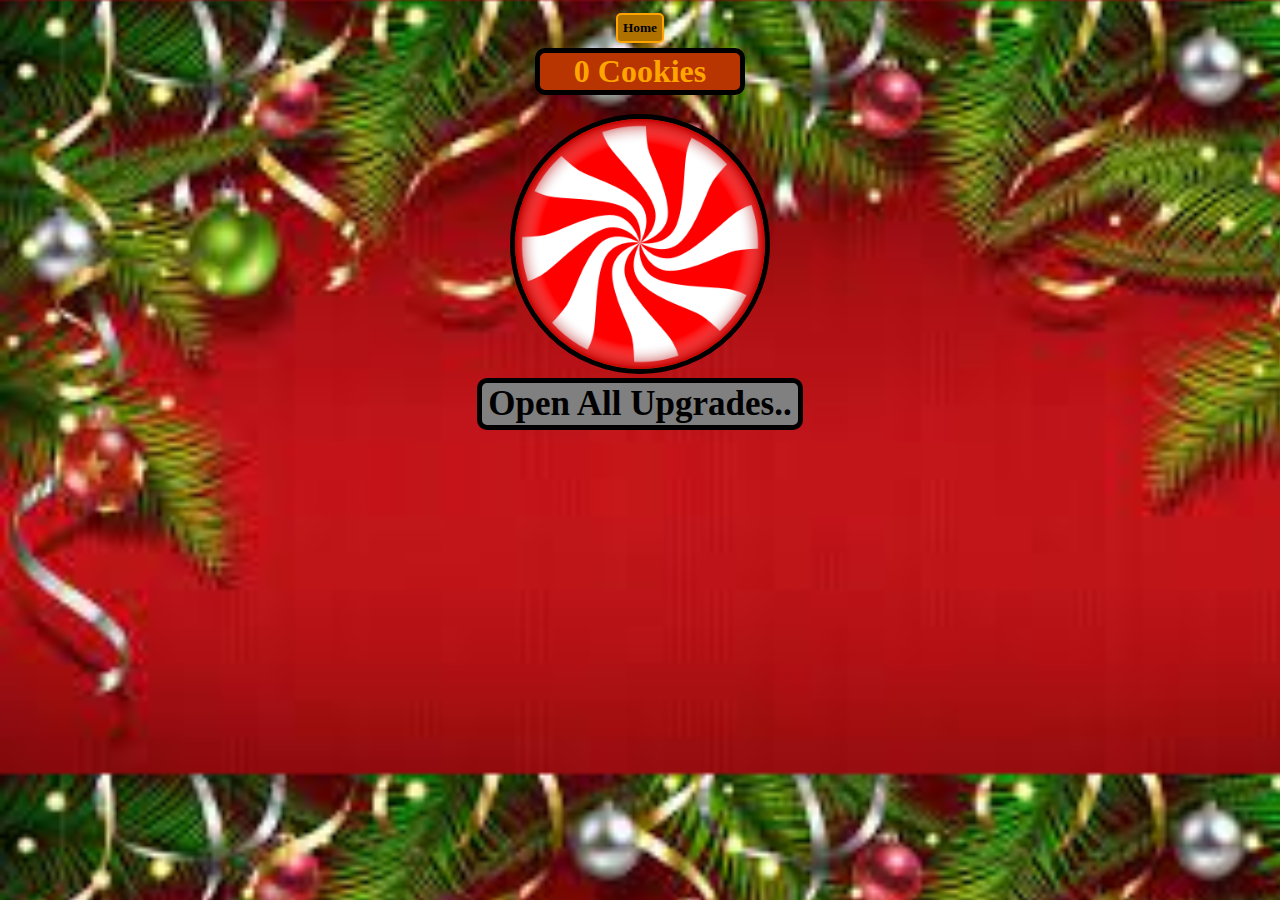
<file: christmas.html>
<!DOCTYPE html>
<html>
  <head>
    <meta charset="utf-8">
    <meta name="viewport" content="width=device-width">
    <title>Christmas Cookie Clicker</title>
    <link href="christmas.css" rel="stylesheet" type="text/css" />
  
     <a href="index.html">
      <button id="homebutton" onclick="homebutton()">Home</button>
    </a>
  </head>
  <body id="body">
    <h1 id="cookies">0 Cookies</h1>
    <h3> </h3>
    <img src="peppermint2.png" height="250px" width="250px" id="cookie" onclick="addcookie()"/>
    <br/>
    <button id="showUpgrades" onclick="showAllUpgrades()">Open All Upgrades..</button>
    <br/>
    <p>  </p>
    <button id="upgradebtn" onclick="upgradefunc()">Upgrade Clicks (50 Cookies)</button>
    <br/>
    <button id="grandmalol" onclick="grandma()">Hire a Grandma (100 Cookies)</button>
    <br/>
    <button id="chef" onclick="chef()">Hire a Chef (200 Cookies)</button>
    <br/>
    <button id="factory" onclick="factory()">Create a Factory (1000 cookies)</button>
    <br/>
    <button id="HighSpeedProcessor" onclick="processor()">Buy a High-Speed Processor (1500 Cookies)</button>
    <br/>
    <button id="CookieHacker" onclick="hacker()">Hire a Cookie Hacker (2000)</button>
    <br/>
    <button id="robot" onclick="robot()">Buy a Ultimate Cookie Robot (5,000 Cookies)</button>
    <br/>
    <button id="robot2" onclick="robot2()">Buy a Supreme Cookie Robot (10,000 Cookies)</button>
    <script src="script.js"></script>
  </body>
</html>
</file>
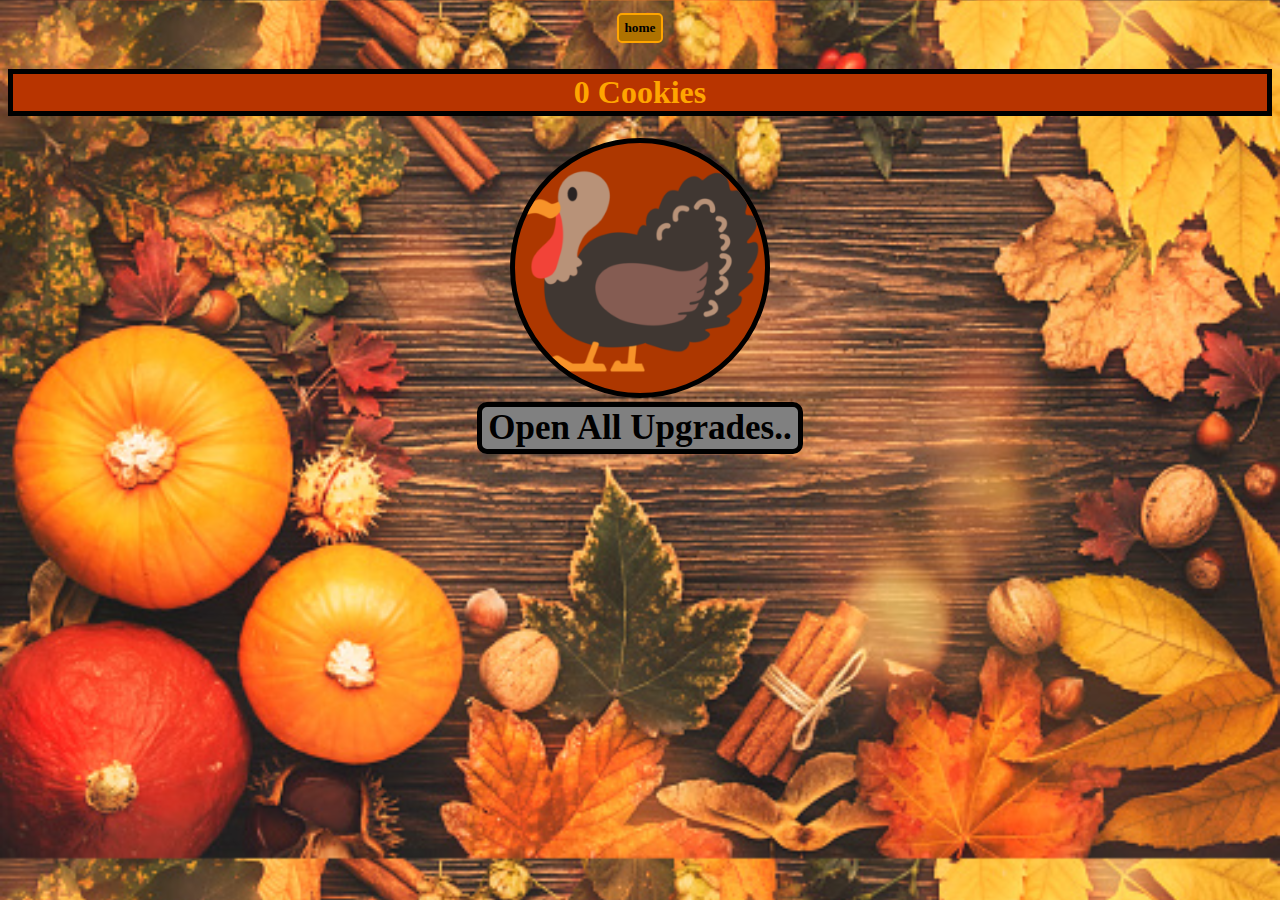
<file: assets/Themes/thanksgiving.html>
<!DOCTYPE html>
<html>
  <head>
    <meta charset="utf-8">
    <meta name="viewport" content="width=device-width">
    <title>repl.it</title>
    <link href="/assets/Themes/thanksgiving.css" rel="stylesheet" type="text/css" />
  
     <a href="https://Cookie-Clicker.applecoders.repl.co">
   <button id="homebutton">home</button>
    </a>
  </head>
  <body id="body">
    <h1 id="cookies">0 Cookies</h1>
    <img src="/assets/images/twemoji.png" height="250px" width="250px" id="cookie" onclick="addcookie()"/>
    <br/>
    <button id="showUpgrades" onclick="showAllUpgrades()">Open All Upgrades..</button>
    <br/>
    <p>  </p>
    <button id="upgradebtn" onclick="upgradefunc()">Upgrade Clicks (50 Cookies)</button>
    <br/>
    <button id="grandmalol" onclick="grandma()">Hire a Grandma (100 Cookies)</button>
    <br/>
    <button id="chef" onclick="chef()">Hire a Chef (200 Cookies)</button>
    <br/>
    <button id="factory" onclick="factory()">Create a Factory (1000 cookies)</button>
    <br/>
    <button id="HighSpeedProcessor" onclick="processor()">Buy a High-Speed Processor (1500 Cookies)</button>
    <script src="/assets/main/script.js"></script>
  </body>
</html>
</file>
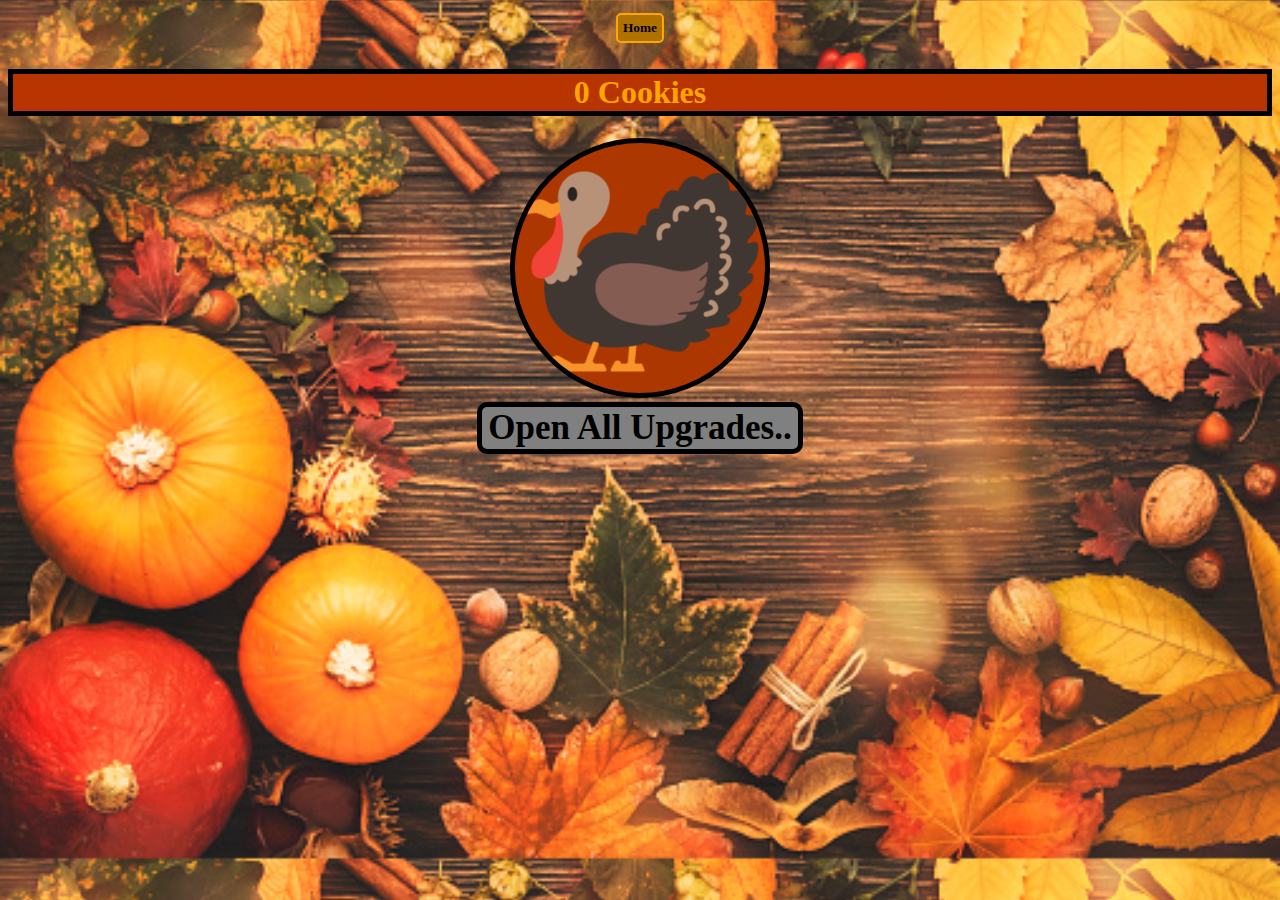
<file: assets/other/holidays/Thanksgiving/thanksgiving.html>
<!DOCTYPE html>
<html>
  <head>
    <meta charset="utf-8">
    <meta name="viewport" content="width=device-width">
    <title>repl.it</title>
    <link href="/assets/Themes/thanksgiving.css" rel="stylesheet" type="text/css" />
  
     <a href="#">
      <button id="homebutton" onclick="homebutton()">Home</button>
    </a>
  </head>
  <body id="body">
    <h1 id="cookies">0 Cookies</h1>
    <img src="/assets/images/twemoji.png" height="250px" width="250px" id="cookie" onclick="addcookie()"/>
    <br/>
    <button id="showUpgrades" onclick="showAllUpgrades()">Open All Upgrades..</button>
    <br/>
    <p>  </p>
    <button id="upgradebtn" onclick="upgradefunc()">Upgrade Clicks (50 Cookies)</button>
    <br/>
    <button id="grandmalol" onclick="grandma()">Hire a Grandma (100 Cookies)</button>
    <br/>
    <button id="chef" onclick="chef()">Hire a Chef (200 Cookies)</button>
    <br/>
    <button id="factory" onclick="factory()">Create a Factory (1000 cookies)</button>
    <br/>
    <button id="HighSpeedProcessor" onclick="processor()">Buy a High-Speed Processor (1500 Cookies)</button>
    <br/>
    <button id="CookieHacker" onclick="hacker()">Hire a Cookie Hacker (2000)</button>
    <script src="/assets/main/script.js"></script>
  </body>
</html>
</file>
<file: christmas.css>
body{
  text-align: center;
  font-family: Comic Sans MS;
  font-weight: bold;
  background-image: url("christmas.png");
  background-size: cover;
  color: orange;
}

#upgradebtn{
  font-size: 25px;
  font-family: Comic Sans MS;
  font-weight: bold;
  text-align: center;
  border-radius: 10px;
  border: 5px solid black;
  animation-name: chroma;
  animation-duration: 5s;
  animation-iteration-count: 100;
  background: gray;
  margin: 0px;
  opacity: 0;
}
#upgradebtn:hover{
  background-color: rgb(56, 56, 56);
  border-radius: 10px;
  margin: 0px;
}

#cookie{
  margin: 0px;
  padding: 0px;
  background: rgb(173, 55, 0);
  border: 5px solid black;
  border-radius: 1000px;
}

@keyframes chroma{
  0% {color: red;}
  20% {color: orange;}
  40% {color: rgb(7, 61, 0);}
  60% {color: green;}
  80% {color: blue;}
  100% {color: red;}
}
#grandmalol{
  font-size: 25px;
  font-family: Comic Sans MS;
  font-weight: bold;
  text-align: center;
  border-radius: 10px;
  border: 5px solid black;
  color: orange;
  background: gray;
  margin: 0px;
  opacity: 0;
}

#grandmalol:hover{
  background-color: rgb(56, 56, 56);
  border-radius: 10px;
  margin: 0px;
}
#grandmalol:active{
  background-color: black;
}
#halloween{
  background-color: red
}
#chef{
  font-size: 25px;
  font-family: Comic Sans MS;
  font-weight: bold;
  text-align: center;
  border-radius: 10px;
  border: 5px solid black;
  color: rgb(0, 255, 55);
  background: gray;
  margin: 0px;
  opacity: 0;
}

#chef:hover{
  background-color: rgb(56, 56, 56);
  border-radius: 10px;
  margin: 0px;
}
#chef:active{
  background-color: black;
}
h1{
  background-color: rgb(184, 52, 0);
  border: 5px solid black;
  text-align: center;
  width: 200px;
  margin: auto;
  border-radius: 10px;
}

#factory{
  font-size: 25px;
  font-family: Comic Sans MS;
  font-weight: bold;
  text-align: center;
  border-radius: 10px;
  border: 5px solid black;
  color: blue;
  background: gray;
  margin: 0px;
  opacity: 0;
}

#factory:hover{
  background-color: rgb(56, 56, 56);
  border-radius: 10px;
  margin: 0px;
}
#factory:active{
  background-color: black;
}
#showUpgrades{
  font-size: 35px;
  font-family: Comic Sans MS;
  font-weight: bold;
  text-align: center;
  border-radius: 10px;
  border: 5px solid black;
  animation-name: purplegradient;
  animation-duration: 3s;
  animation-iteration-count: 1000;
  background: gray;
  margin: 0px;
}

#showUpgrades:hover{
  background-color: rgb(56, 56, 56);
  border-radius: 10px;
  margin: 0px;
}

#showUpgrades:active{
  background-color: black;
}

@keyframes purplegradient{
  0% {color: purple;}
  50% {color: rgb(185, 0, 185);}
  100% {color: purple;}
}

#homebutton{
  padding: 5px;
  background: rgb(175, 114, 0);
  border: 2px solid orange;
  margin: 5px;
  border-radius: 5px;
  text-decoration: none;
  font-family: Comic Sans MS;
  font-weight: bold;
}
#HighSpeedProcessor{
  font-size: 25px;
  font-family: Comic Sans MS;
  font-weight: bold;
  text-align: center;
  border-radius: 10px;
  border: 5px solid black;
  color: rgb(59, 0, 73);
  background: gray;
  margin: 0px;
  opacity: 0;
}

#HighSpeedProcessor:hover{
  background-color: rgb(56, 56, 56);
  border-radius: 10px;
  margin: 0px;
}
#HighSpeedProcessor:active{
  background-color: black;
}

#CookieHacker{
    font-size: 25px;
  font-family: Comic Sans MS;
  font-weight: bold;
  text-align: center;
  border-radius: 10px;
  border: 5px solid black;
  color: rgb(255, 0, 0);
  background: gray;
  margin: 0px;
  opacity: 0;
}
#CookieHacker:hover{
  background-color: rgb(56, 56, 56);
  border-radius: 10px;
  margin: 0px;
}

#CookieHacker:active{
  background-color: black;
}
#robot{
  font-size: 25px;
  font-family: Comic Sans MS;
  font-weight: bold;
  text-align: center;
  border-radius: 10px;
  border: 5px solid black;
  color: rgb(255, 111, 219);
  background: gray;
  margin: 0px;
  opacity: 0;
}
#robot:hover{
  background-color: rgb(56, 56, 56);
  border-radius: 10px;
  margin: 0px;
}

#robot:active{
  background-color: black;
}
#robot2{
  font-size: 25px;
  font-family: Comic Sans MS;
  font-weight: bold;
  text-align: center;
  border-radius: 10px;
  border: 5px solid black;
  color: rgb(111, 197, 255);
  background: gray;
  margin: 0px;
  opacity: 0;
}
#robot2:hover{
  background-color: rgb(56, 56, 56);
  border-radius: 10px;
  margin: 0px;
}

#robot2:active{
  background-color: black;
}
</file>
<file: assets/Themes/thanksgiving.css>
body{
  text-align: center;
  font-family: Comic Sans MS;
  font-weight: bold;
  background-image: url("/assets/images/tw.jpg");
  background-size: cover;
  color: orange;
}

#upgradebtn{
  font-size: 25px;
  font-family: Comic Sans MS;
  font-weight: bold;
  text-align: center;
  border-radius: 10px;
  border: 5px solid black;
  animation-name: chroma;
  animation-duration: 5s;
  animation-iteration-count: 100;
  background: gray;
  margin: 0px;
  opacity: 0;
}
#upgradebtn:hover{
  background-color: rgb(56, 56, 56);
  border-radius: 10px;
  margin: 0px;
}

#cookie{
  margin: 0px;
  padding: 0px;
  background: rgb(173, 55, 0);
  border: 5px solid black;
  border-radius: 1000px;
}

@keyframes chroma{
  0% {color: red;}
  20% {color: orange;}
  40% {color: rgb(7, 61, 0);}
  60% {color: green;}
  80% {color: blue;}
  100% {color: red;}
}
#grandmalol{
  font-size: 25px;
  font-family: Comic Sans MS;
  font-weight: bold;
  text-align: center;
  border-radius: 10px;
  border: 5px solid black;
  color: orange;
  background: gray;
  margin: 0px;
  opacity: 0;
}

#grandmalol:hover{
  background-color: rgb(56, 56, 56);
  border-radius: 10px;
  margin: 0px;
}
#grandmalol:active{
  background-color: black;
}
#halloween{
  background-color: red
}
#chef{
  font-size: 25px;
  font-family: Comic Sans MS;
  font-weight: bold;
  text-align: center;
  border-radius: 10px;
  border: 5px solid black;
  color: rgb(0, 255, 55);
  background: gray;
  margin: 0px;
  opacity: 0;
}

#chef:hover{
  background-color: rgb(56, 56, 56);
  border-radius: 10px;
  margin: 0px;
}
#chef:active{
  background-color: black;
}
h1{
  background-color: rgb(184, 52, 0);
  border: 5px solid black;

}

#factory{
  font-size: 25px;
  font-family: Comic Sans MS;
  font-weight: bold;
  text-align: center;
  border-radius: 10px;
  border: 5px solid black;
  color: blue;
  background: gray;
  margin: 0px;
  opacity: 0;
}

#factory:hover{
  background-color: rgb(56, 56, 56);
  border-radius: 10px;
  margin: 0px;
}
#factory:active{
  background-color: black;
}
#showUpgrades{
  font-size: 35px;
  font-family: Comic Sans MS;
  font-weight: bold;
  text-align: center;
  border-radius: 10px;
  border: 5px solid black;
  animation-name: purplegradient;
  animation-duration: 3s;
  animation-iteration-count: 1000;
  background: gray;
  margin: 0px;
}

#showUpgrades:hover{
  background-color: rgb(56, 56, 56);
  border-radius: 10px;
  margin: 0px;
}

#showUpgrades:active{
  background-color: black;
}

@keyframes purplegradient{
  0% {color: purple;}
  50% {color: rgb(185, 0, 185);}
  100% {color: purple;}
}

#homebutton{
  padding: 5px;
  background: rgb(175, 114, 0);
  border: 2px solid orange;
  margin: 5px;
  border-radius: 5px;
  text-decoration: none;
  font-family: Comic Sans MS;
  font-weight: bold;
}
#HighSpeedProcessor{
  font-size: 25px;
  font-family: Comic Sans MS;
  font-weight: bold;
  text-align: center;
  border-radius: 10px;
  border: 5px solid black;
  color: rgb(59, 0, 73);
  background: gray;
  margin: 0px;
  opacity: 0;
}

#HighSpeedProcessor:hover{
  background-color: rgb(56, 56, 56);
  border-radius: 10px;
  margin: 0px;
}
#HighSpeedProcessor:active{
  background-color: black;
}

#CookieHacker{
    font-size: 25px;
  font-family: Comic Sans MS;
  font-weight: bold;
  text-align: center;
  border-radius: 10px;
  border: 5px solid black;
  color: rgb(255, 0, 0);
  background: gray;
  margin: 0px;
  opacity: 0;
}
#CookieHacker:hover{
  background-color: rgb(56, 56, 56);
  border-radius: 10px;
  margin: 0px;
}

#CookieHacker:active{
  background-color: black;
}
</file>
